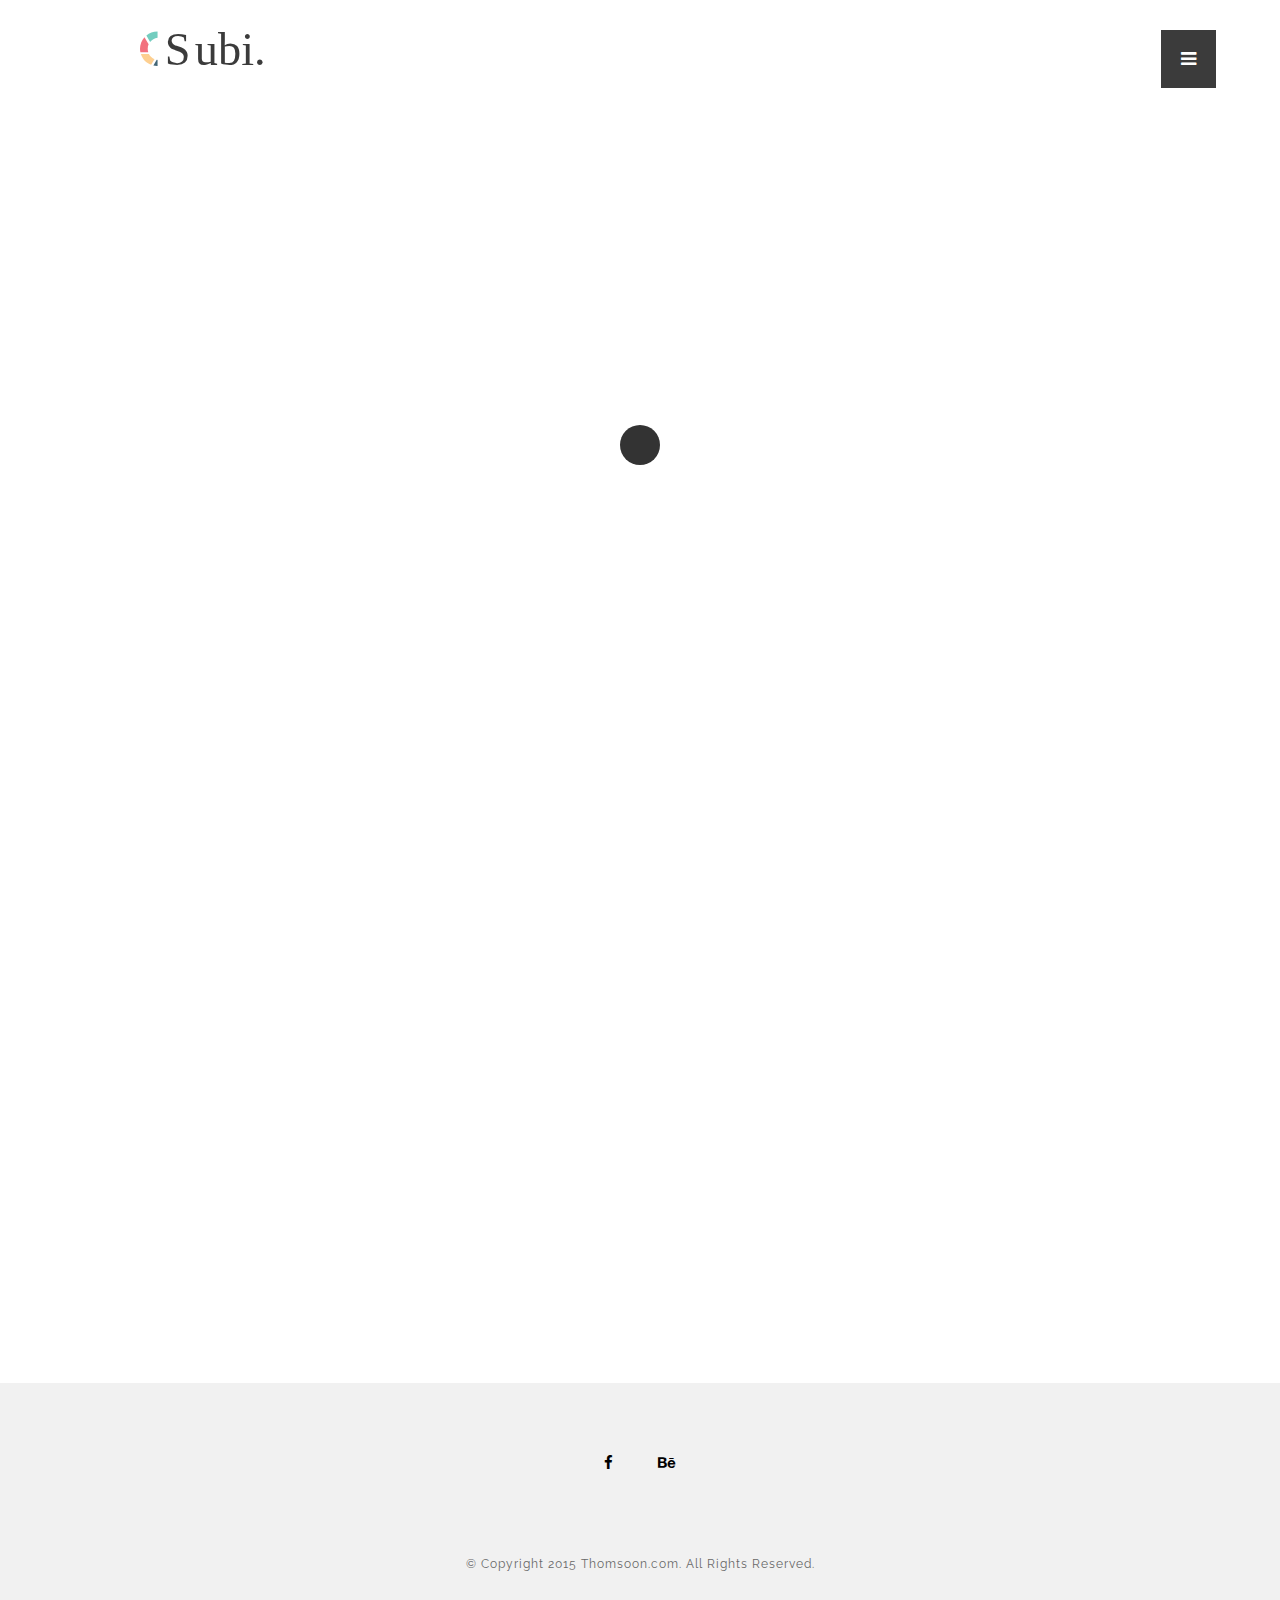
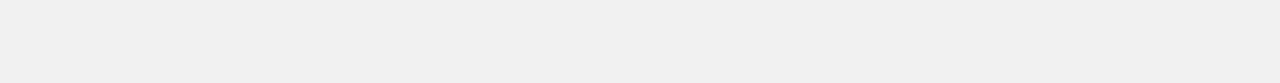
<file: about-us.html>
<!doctype html>

<html lang="en">
<head>

  <meta charset="utf-8">
  <title>About us - THOMSOON - Portfolio with grid and modern simplicity style - download now!</title>
  <meta name="description" content="About us is minimalist and simplicty information in two column and masonry portfolio logo our photography. Check and download free.">
  <meta name="keywords" content="thomsoon, simplicity, theme, html5, about us">
  <meta name="viewport" content="width=device-width, initial-scale=1.0"/>
  <meta name="author" content="thomsoon.com">
  <link rel="icon" type="image/png" href="img/icon.png" />

<!--Style-->

  <link rel="stylesheet" href="css/reset.css">
  <link rel="stylesheet" href="css/style.css">
  <link rel="stylesheet" href="css/style-responsive.css">
  <link rel="stylesheet" href="http://maxcdn.bootstrapcdn.com/font-awesome/4.3.0/css/font-awesome.min.css">

  <!--[if lt IE 9]>
  <script src="http://html5shiv.googlecode.com/svn/trunk/html5.js"></script>
  <![endif]-->

</head>

<body>

<!--Preloader-->

<div class="preloader" id="preloader">
    <div class="item">
      <div class="spinner">
      </div>
    </div>
</div>

<div class="opacity-nav">
    <div class="menu-index" id="buttons" style="z-index:999999">
    <i class="fa  fa-close"></i>
    </div>

    <ul class="menu-fullscreen">
      <li><a href="index.html">Home</a></li>
      <li><a href="projects.html">Projects</a></li>
      <li><a href="about-us.html">About us</a></li>
      <li><a href="contact.html">Contact</a></li>
    </ul>
</div>


    <!--Header-->
  <header id="fullscreen">

      <div class="logo" id="full"><a href="index.html"><img src="img/logo/logo.svg"></a></div>

        <div class="menu-index" id="button">
        <i class="fa fa-bars"></i>
        </div>

  </header>

  <div class="clear"></div>

  <!--Content-->

  <div class="content" id="ajax-content">


        <div class="text-intro">

          <h1>About us</h1>

          <div class="one-column">
            <p>Front-End Developer | UI/Web Designer | Video Producer</p>

          </div>


          <div class="two-column">

            <p>Hello, my name is Tomasz Mazurczak. I'm freelancer. I invite you to look at my work and thanks for liking the project.<br/><br/>

            Full corporate identity visual with various versions of the logo. The creative combination of letters of the company name: Bespoke Creative LTD. (B+C+L) gave the following effects work. We used soft nude shades colors which added prestige. Website done in HTML5 + CSS3 responsive version.
            <br/><br/>
            I encourage you to watch the presentation.

            </p>

          </div>


        </div>

        <div class="clear"></div>

        <div class="text-intro" id="site-type">

          <h1>Logo design</h1>
          <p>All project is clean and simplicity modern style.</p>

        </div>


  <!--Portfolio grid-->

  <ul class="portfolio-grid">


    <li class="grid-item" data-jkit="[show:delay=3000;speed=500;animation=fade]">
      <img src="img/logo/1.jpg">
        <a class="ajax-link" href="single.html">
          <div class="grid-hover">
            <h1>Single</h1>
            <p>Branding</p>
          </div>
        </a>
    </li>

    <li class="grid-item" data-jkit="[show:delay=3000;speed=500;animation=fade]">
      <img src="img/logo/2.jpg">
        <a class="ajax-link" href="single.html">
          <div class="grid-hover">
            <h1>Single</h1>
            <p>Branding</p>
          </div>
        </a>
    </li>

    <li class="grid-item" data-jkit="[show:delay=3000;speed=500;animation=fade]">
      <img src="img/logo/3.jpg">
        <a class="ajax-link" href="single.html">
          <div class="grid-hover">
            <h1>Single</h1>
            <p>Branding</p>
          </div>
        </a>
    </li>

    <li class="grid-item" data-jkit="[show:delay=3000;speed=500;animation=fade]">
      <img src="img/logo/4.jpg">
        <a class="ajax-link" href="single.html">
          <div class="grid-hover">
            <h1>Single</h1>
            <p>Branding</p>
          </div>
        </a>
    </li>

    <li class="grid-item" data-jkit="[show:delay=3000;speed=500;animation=fade]">
      <img src="img/logo/5.jpg">
        <a class="ajax-link" href="single.html">
          <div class="grid-hover">
            <h1>Single</h1>
            <p>Branding</p>
          </div>
        </a>
    </li>

    <li class="grid-item" data-jkit="[show:delay=3000;speed=500;animation=fade]">
      <img src="img/logo/6.jpg">
        <a class="ajax-link" href="single.html">
          <div class="grid-hover">
            <h1>Single</h1>
            <p>Branding</p>
          </div>
        </a>
    </li>

  </ul>

  </div>



  <!--Home Sidebar-->

<div id="ajax-sidebar"></div>


  <!--Footer-->

  <footer id="ajax-footer">

    <div class="footer-margin">
      <div class="social-footer">
        <a href="https://www.facebook.com/thomsooncom"><i class="fa fa-facebook"></i></a>
        <a href="https://www.behance.net/TomaszMazurczak"><i class="fa fa-behance"></i></a>

      </div>
      <div class="copyright">© Copyright 2015 Thomsoon.com. All Rights Reserved.</div>

    </div>


  </footer>


<!--Scripts-->

  <script src="js/jquery.min.js"></script>
	<script src="js/jquery.easing.min.js"></script>
	<script src="js/modernizr.custom.42534.js" type="text/javascript"></script>
  <script src="js/jquery.waitforimages.js" type="text/javascript"></script>
  <script src="js/typed.js" type="text/javascript"></script>
  <script src="js/masonry.pkgd.min.js" type="text/javascript"></script>
  <script src="js/imagesloaded.pkgd.min.js" type="text/javascript"></script>
  <script src="js/jquery.jkit.1.2.16.min.js"></script>

  <script src="js/script.js" type="text/javascript"></script>

	<script>
    $('#button, #buttons').on('click', function() {
      $( ".opacity-nav" ).fadeToggle( "slow", "linear" );
    // Animation complete.
    });
  </script>


</body>
</html>
</file>
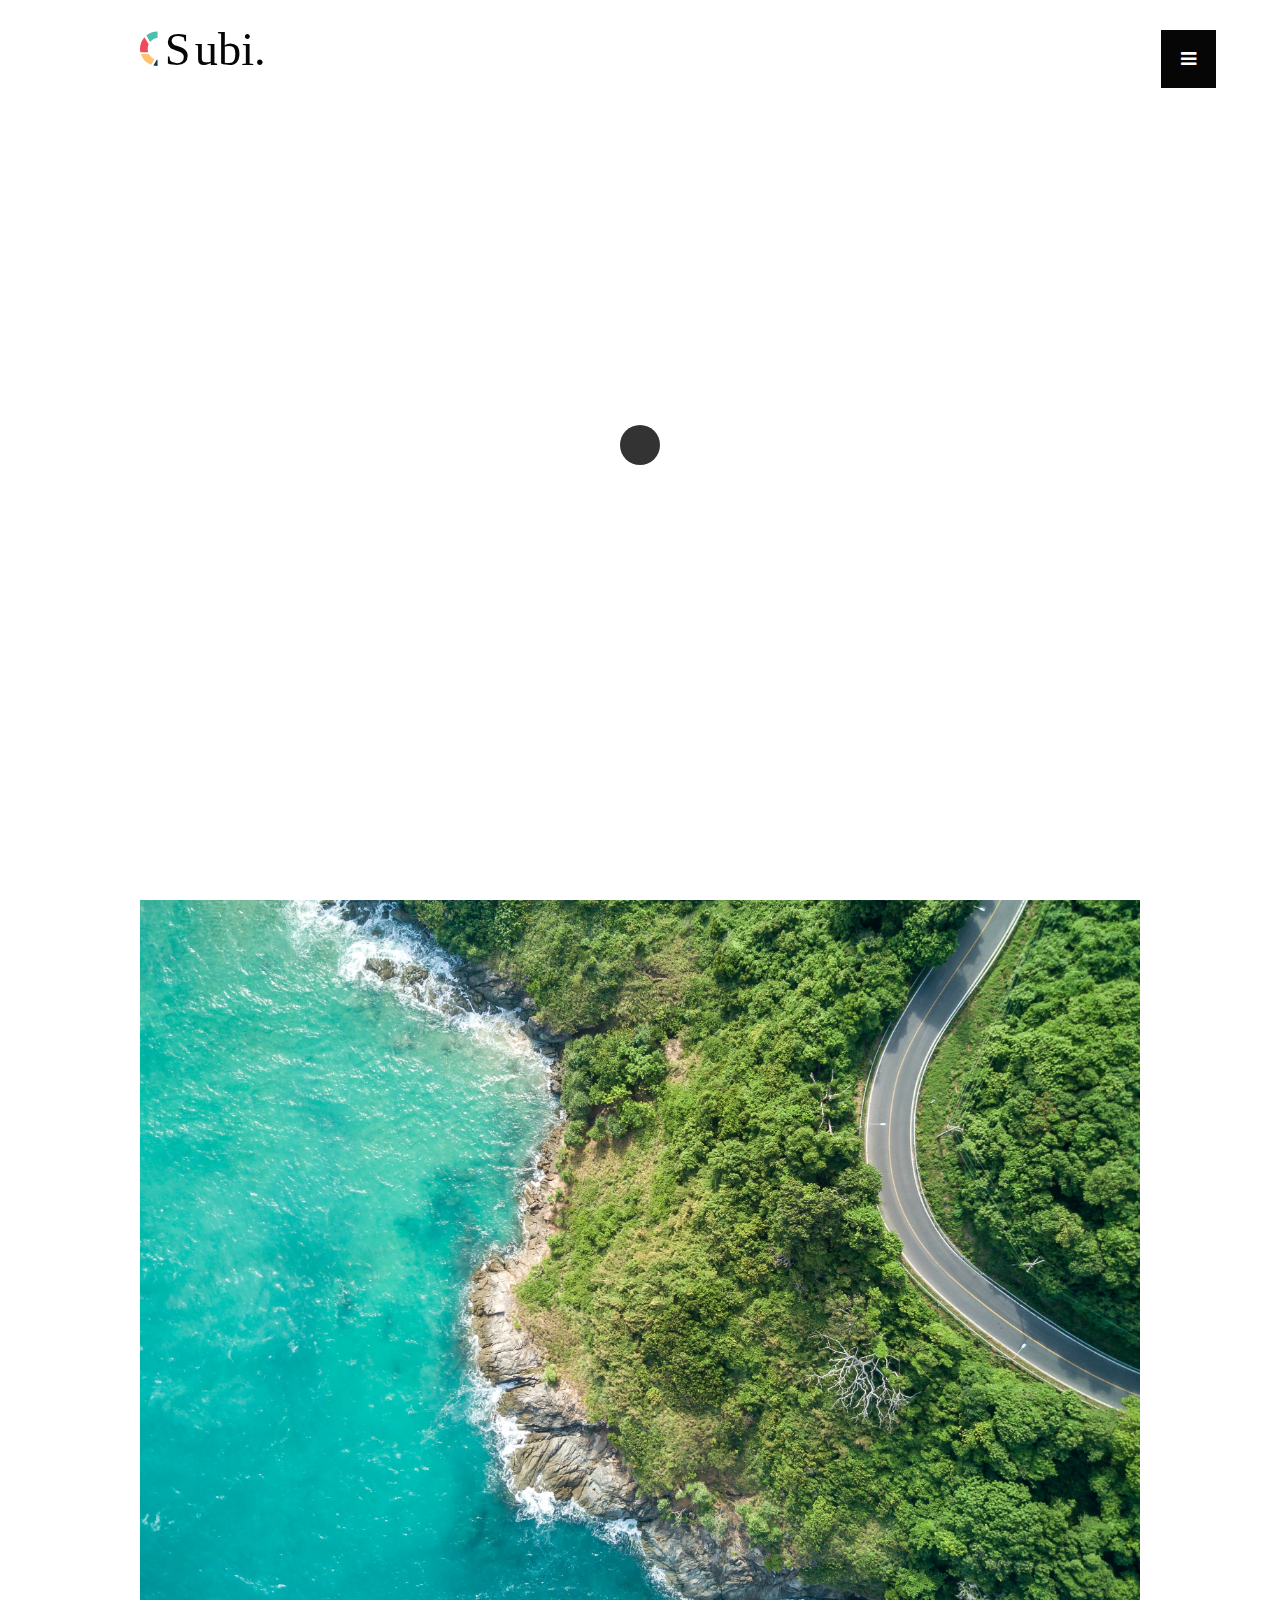
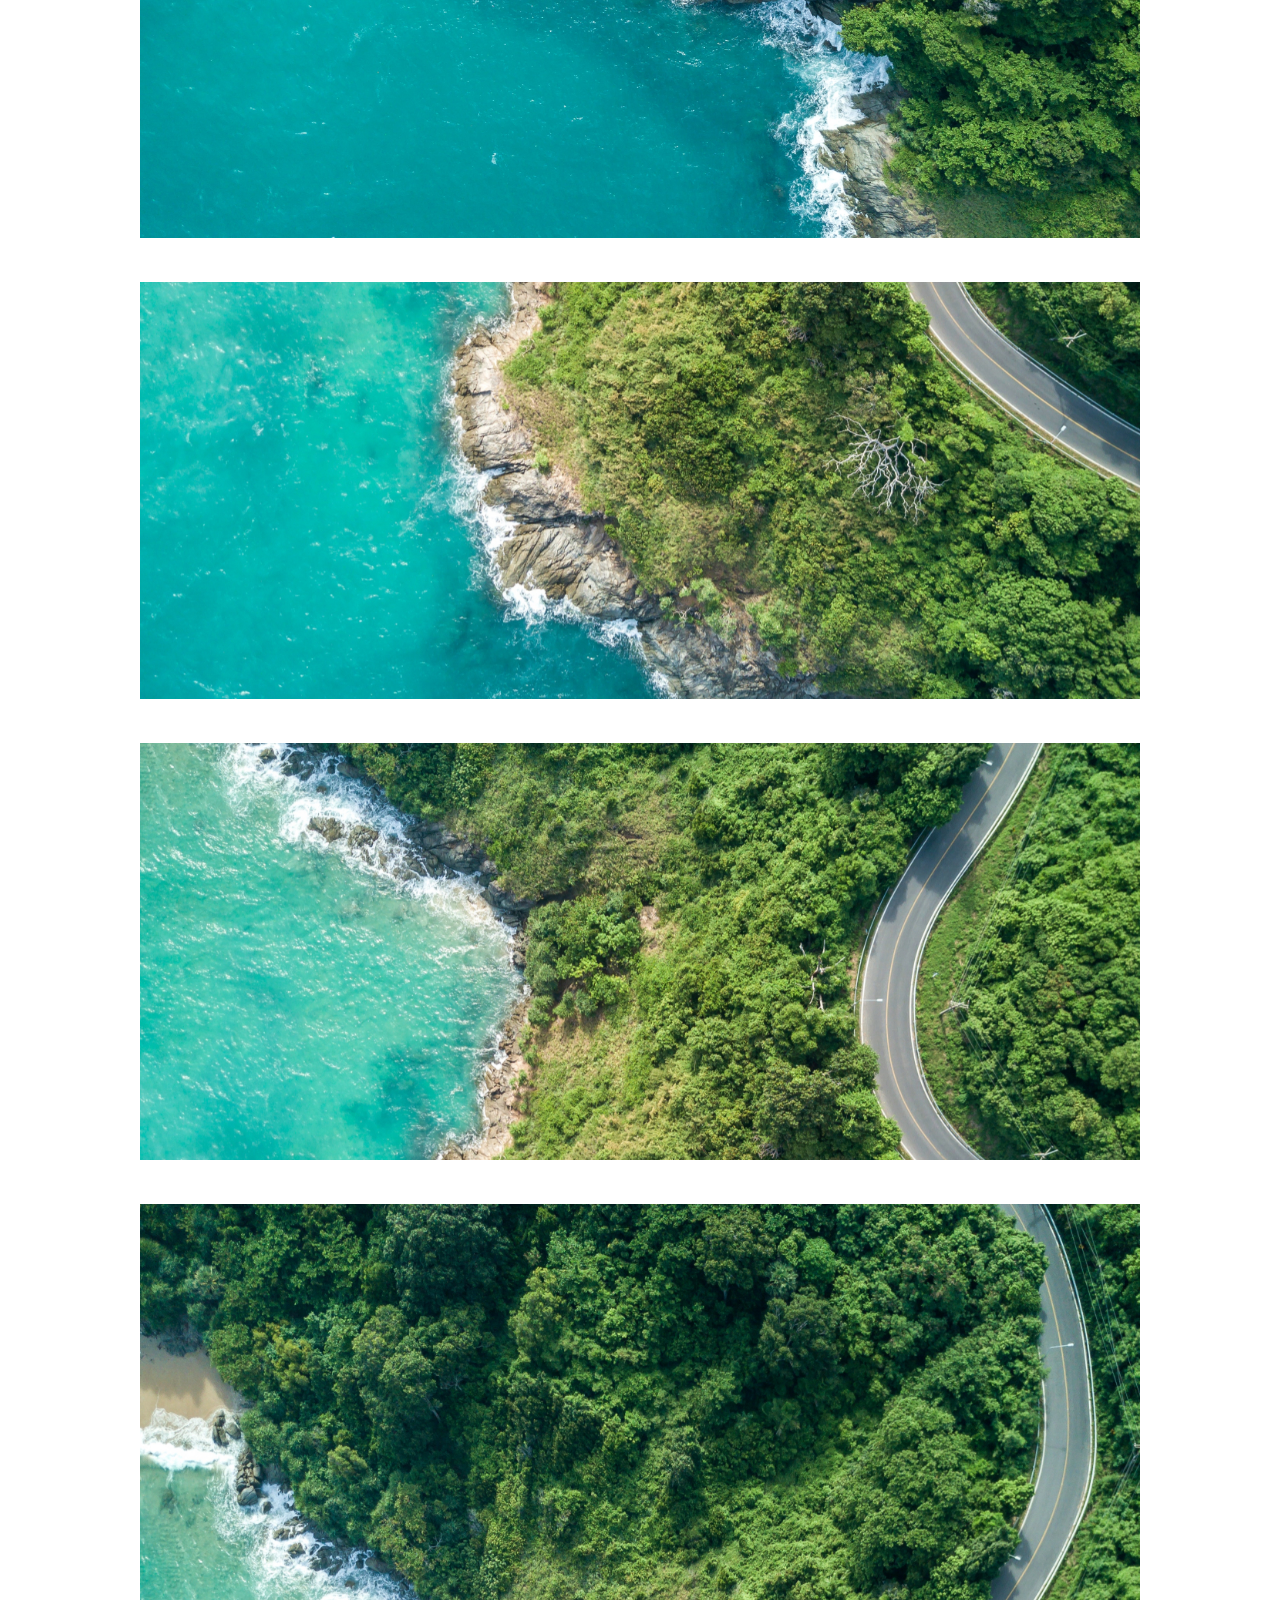
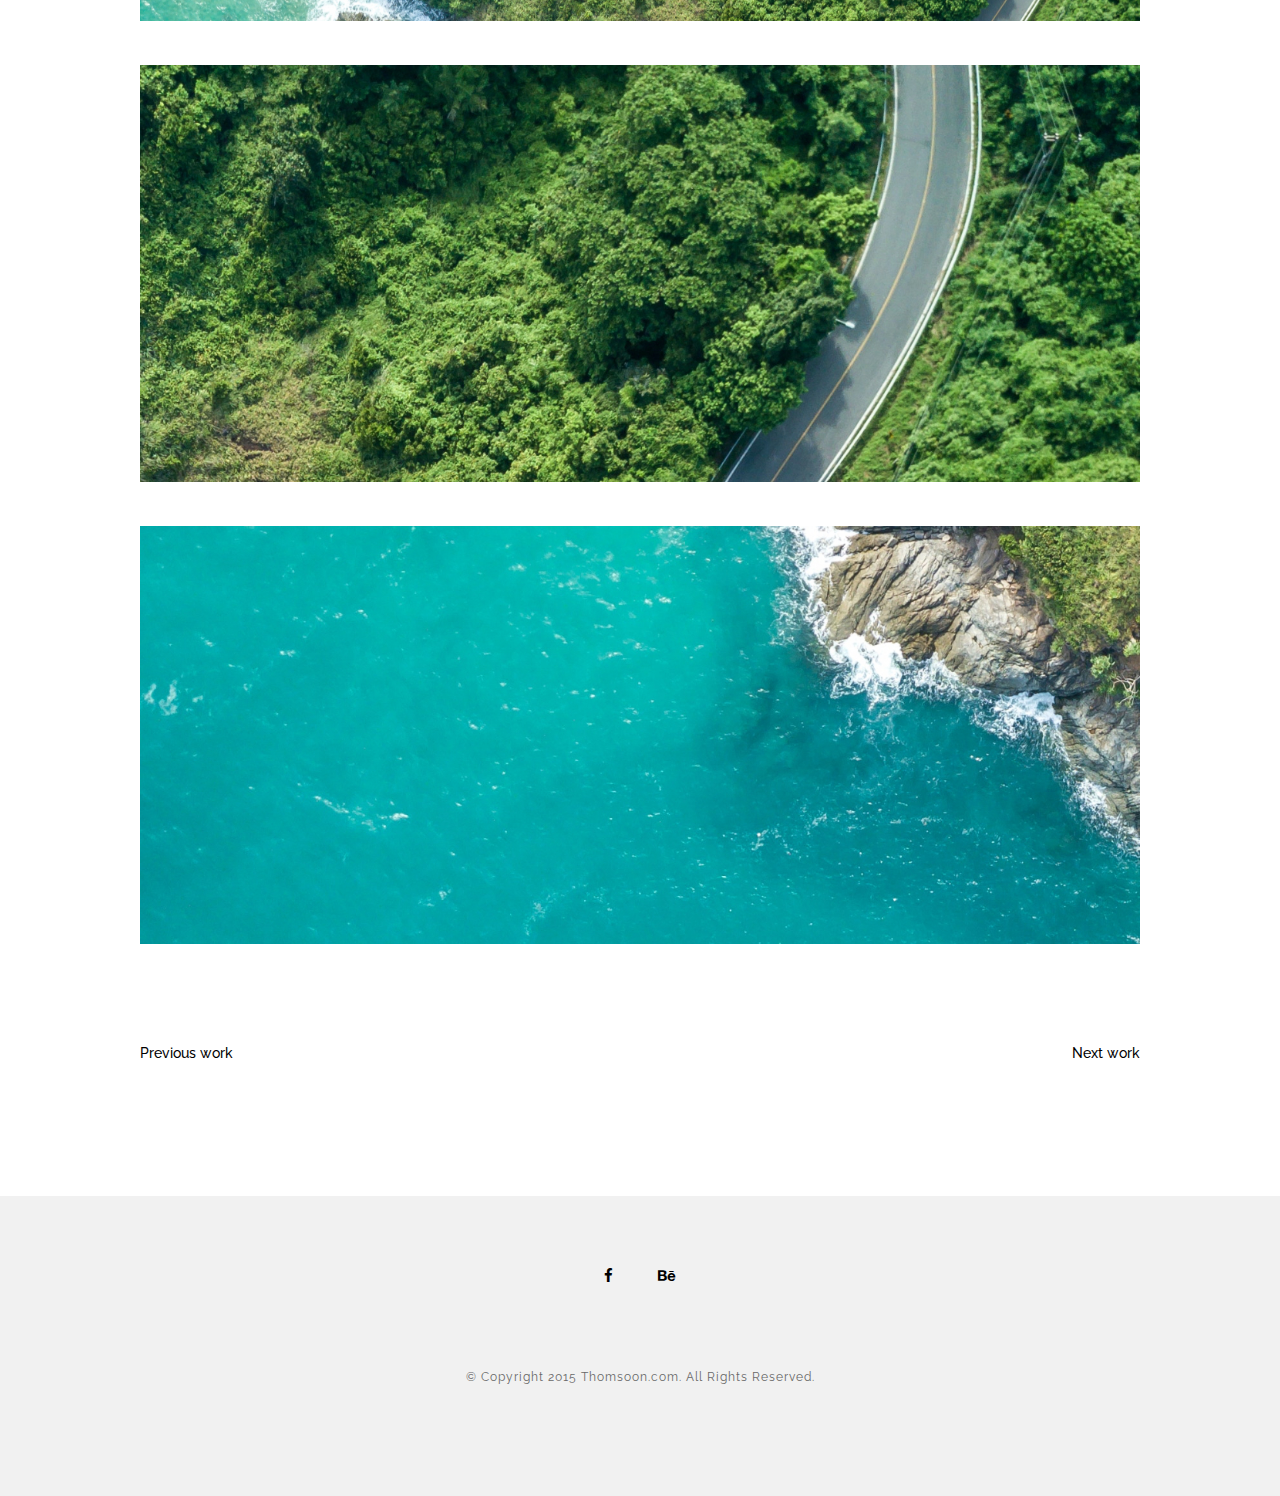
<file: single.html>
<!doctype html>

<html lang="en">
<head>

  <meta charset="utf-8">
  <title>Single - THOMSOON - Portfolio with grid and modern simplicity style - download now!</title>
  <meta name="description" content="THOMSOON - Single page with minimalist two column description and one photo. Download free now with file Photoshop! ">
  <meta name="keywords" content="thomsoon, simplicity, theme, html5, single page, boxed portfolio">
  <meta name="viewport" content="width=device-width, initial-scale=1.0"/>
  <meta name="author" content="thomsoon.com">
  <link rel="icon" type="image/png" href="img/icon.png" />

<!--Style-->

  <link rel="stylesheet" href="css/reset.css">
  <link rel="stylesheet" href="css/style.css">
  <link rel="stylesheet" href="css/style-responsive.css">

  <link rel="stylesheet" href="http://maxcdn.bootstrapcdn.com/font-awesome/4.3.0/css/font-awesome.min.css">

  <!--[if lt IE 9]>
  <script src="http://html5shiv.googlecode.com/svn/trunk/html5.js"></script>
  <![endif]-->

</head>

<body>

<!--Preloader-->

<div class="preloader" id="preloader">
    <div class="item">
      <div class="spinner">
      </div>
    </div>
</div>

<div class="opacity-nav">
    <div class="menu-index" id="buttons" style="z-index:999999">
    <i class="fa  fa-close"></i>
    </div>

    <ul class="menu-fullscreen">
      <li><a href="index.html">Home</a></li>
      <li><a href="projects.html">Projects</a></li>
      <li><a href="about-us.html">About us</a></li>
      <li><a href="contact.html">Contact</a></li>
    </ul>
</div>


    <!--Header-->
  <header id="fullscreen">

      <div class="logo" id="full"><a href="index.html"><img src="img/logo/logo.svg"></a></div>

        <div class="menu-index" id="button">
        <i class="fa fa-bars"></i>
        </div>

  </header>

  <div class="clear"></div>

  <!--Content-->

  <div class="content" id="ajax-content">


        <div class="text-intro">

          <h1>PIXEL DESIGN</h1>


	          <div class="one-column">
	            <p>Branding, Website</p>
	          </div>


		          <div class="two-column">
		            <p>Pixel Design is startup company. PD specializes in creating logos and branding. They have own stationery printed for clients.The logo has been created in combination of two letters P + D. It was created about 10 logos. Finally, we chose one of them by the end of the refinement. For the logo was created brandbook and complete visual identity.<br/><br/>Additionally I create simple landing page intro website. On the website is videos & images slider. Moreover is content of the services and contact. The plan is to create an online store. More on website soon...</p>
		          </div>

                <div class="clear"></div>

				        <br/><br/><br/><br/><br/><br/><br/><br/><br/><br/>

				        <img src="img/single/1.jpg" width="100%"><br/><br/><br/><br/>
				        <img src="img/single/2.jpg" width="100%"><br/><br/><br/><br/>
				        <img src="img/single/3.jpg" width="100%"><br/><br/><br/><br/>
				        <img src="img/single/4.jpg" width="100%"><br/><br/><br/><br/>
				        <img src="img/single/5.jpg" width="100%"><br/><br/><br/><br/>
				        <img src="img/single/6.jpg" width="100%">


					        <div class="prev-next">

					          <div class="prev-button"><a class="ajax-link" href="single-fullscreen.html">Previous work</a></div>
					          <div class="next-button"><a class="ajax-link" href="projects.html">Next work</a></div>

					        </div>
            </div>

    </div>



  <!--Home Sidebar-->

<div id="ajax-sidebar"></div>


  <!--Footer-->

  <footer>

    <div class="footer-margin">
      <div class="social-footer">
        <a href="https://www.facebook.com/thomsooncom"><i class="fa fa-facebook"></i></a>
        <a href="https://www.behance.net/TomaszMazurczak"><i class="fa fa-behance"></i></a>

      </div>
      <div class="copyright">© Copyright 2015 Thomsoon.com. All Rights Reserved.</div>



    </div>


  </footer>



<!--Scripts-->

  <script src="js/jquery.min.js"></script>
	<script src="js/jquery.easing.min.js"></script>
	<script src="js/modernizr.custom.42534.js" type="text/javascript"></script>
  <script src="js/jquery.waitforimages.js" type="text/javascript"></script>
  <script src="js/typed.js" type="text/javascript"></script>
  <script src="js/masonry.pkgd.min.js" type="text/javascript"></script>
  <script src="js/imagesloaded.pkgd.min.js" type="text/javascript"></script>
  <script src="js/jquery.jkit.1.2.16.min.js"></script>

  <script src="js/script.js" type="text/javascript"></script>

	<script>
    $('#button, #buttons').on('click', function() {
      $( ".opacity-nav" ).fadeToggle( "slow", "linear" );
    // Animation complete.
    });
  </script>


</body>
</html>
</file>
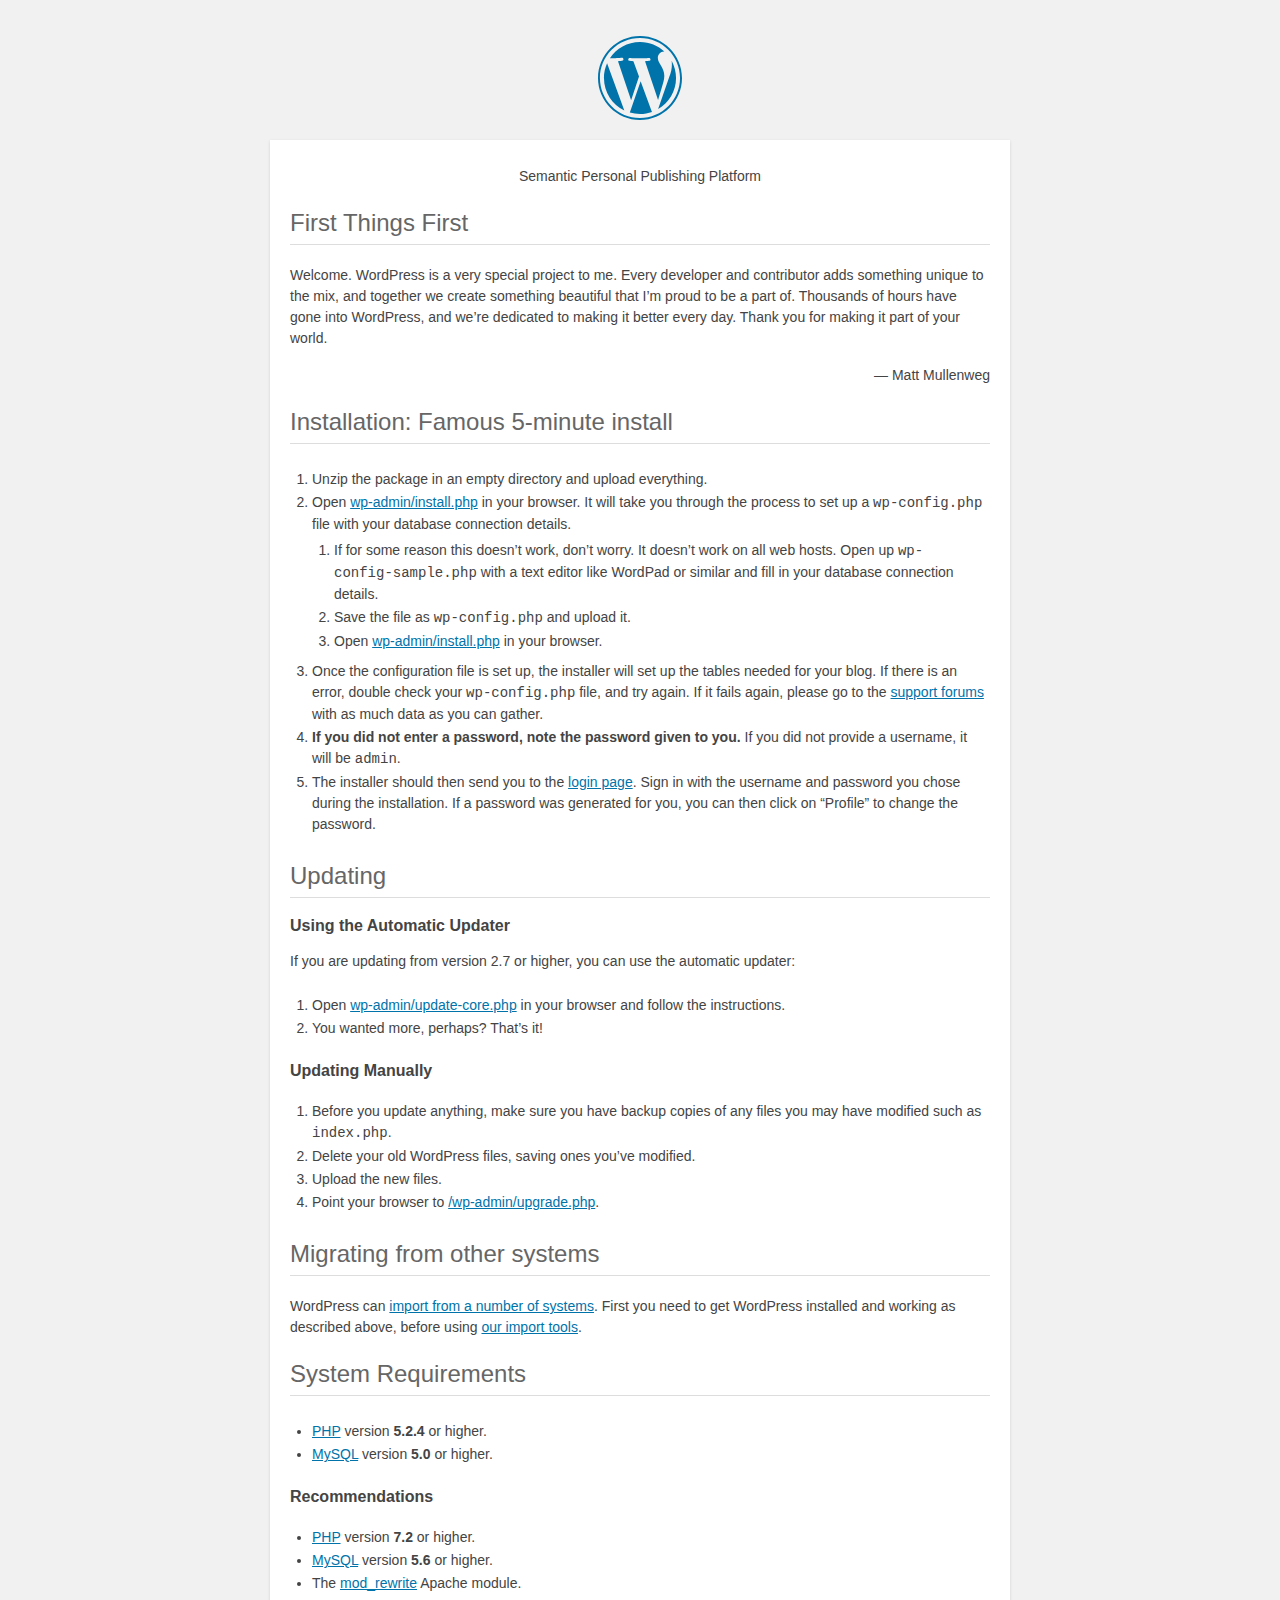
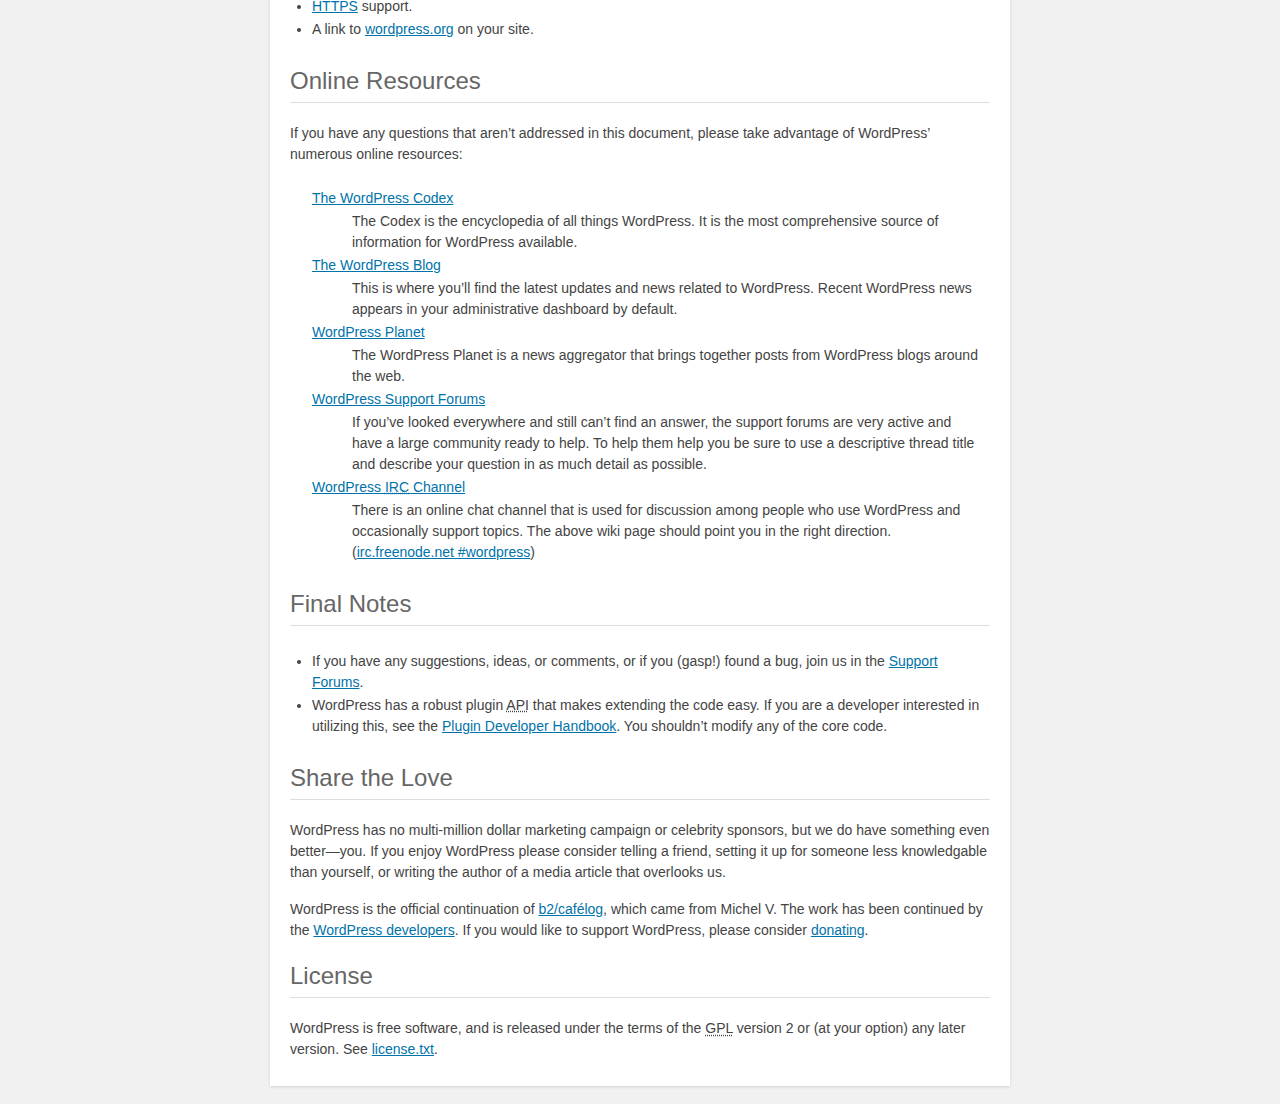
<file: Subi/readme.html>
<!DOCTYPE html>
<html>
<head>
	<meta name="viewport" content="width=device-width" />
	<meta http-equiv="Content-Type" content="text/html; charset=utf-8" />
	<title>WordPress &#8250; ReadMe</title>
	<link rel="stylesheet" href="wp-admin/css/install.css?ver=20100228" type="text/css" />
</head>
<body>
<h1 id="logo">
	<a href="https://wordpress.org/"><img alt="WordPress" src="wp-admin/images/wordpress-logo.png" /></a>
</h1>
<p style="text-align: center">Semantic Personal Publishing Platform</p>

<h2>First Things First</h2>
<p>Welcome. WordPress is a very special project to me. Every developer and contributor adds something unique to the mix, and together we create something beautiful that I&#8217;m proud to be a part of. Thousands of hours have gone into WordPress, and we&#8217;re dedicated to making it better every day. Thank you for making it part of your world.</p>
<p style="text-align: right">&#8212; Matt Mullenweg</p>

<h2>Installation: Famous 5-minute install</h2>
<ol>
	<li>Unzip the package in an empty directory and upload everything.</li>
	<li>Open <span class="file"><a href="wp-admin/install.php">wp-admin/install.php</a></span> in your browser. It will take you through the process to set up a <code>wp-config.php</code> file with your database connection details.
		<ol>
			<li>If for some reason this doesn&#8217;t work, don&#8217;t worry. It doesn&#8217;t work on all web hosts. Open up <code>wp-config-sample.php</code> with a text editor like WordPad or similar and fill in your database connection details.</li>
			<li>Save the file as <code>wp-config.php</code> and upload it.</li>
			<li>Open <span class="file"><a href="wp-admin/install.php">wp-admin/install.php</a></span> in your browser.</li>
		</ol>
	</li>
	<li>Once the configuration file is set up, the installer will set up the tables needed for your blog. If there is an error, double check your <code>wp-config.php</code> file, and try again. If it fails again, please go to the <a href="https://wordpress.org/support/" title="WordPress support">support forums</a> with as much data as you can gather.</li>
	<li><strong>If you did not enter a password, note the password given to you.</strong> If you did not provide a username, it will be <code>admin</code>.</li>
	<li>The installer should then send you to the <a href="wp-login.php">login page</a>. Sign in with the username and password you chose during the installation. If a password was generated for you, you can then click on &#8220;Profile&#8221; to change the password.</li>
</ol>

<h2>Updating</h2>
<h3>Using the Automatic Updater</h3>
<p>If you are updating from version 2.7 or higher, you can use the automatic updater:</p>
<ol>
	<li>Open <span class="file"><a href="wp-admin/update-core.php">wp-admin/update-core.php</a></span> in your browser and follow the instructions.</li>
	<li>You wanted more, perhaps? That&#8217;s it!</li>
</ol>

<h3>Updating Manually</h3>
<ol>
	<li>Before you update anything, make sure you have backup copies of any files you may have modified such as <code>index.php</code>.</li>
	<li>Delete your old WordPress files, saving ones you&#8217;ve modified.</li>
	<li>Upload the new files.</li>
	<li>Point your browser to <span class="file"><a href="wp-admin/upgrade.php">/wp-admin/upgrade.php</a>.</span></li>
</ol>

<h2>Migrating from other systems</h2>
<p>WordPress can <a href="https://codex.wordpress.org/Importing_Content">import from a number of systems</a>. First you need to get WordPress installed and working as described above, before using <a href="wp-admin/import.php" title="Import to WordPress">our import tools</a>.</p>

<h2>System Requirements</h2>
<ul>
	<li><a href="https://secure.php.net/">PHP</a> version <strong>5.2.4</strong> or higher.</li>
	<li><a href="https://www.mysql.com/">MySQL</a> version <strong>5.0</strong> or higher.</li>
</ul>

<h3>Recommendations</h3>
<ul>
	<li><a href="https://secure.php.net/">PHP</a> version <strong>7.2</strong> or higher.</li>
	<li><a href="https://www.mysql.com/">MySQL</a> version <strong>5.6</strong> or higher.</li>
	<li>The <a href="https://httpd.apache.org/docs/2.2/mod/mod_rewrite.html">mod_rewrite</a> Apache module.</li>
	<li><a href="https://wordpress.org/news/2016/12/moving-toward-ssl/">HTTPS</a> support.</li>
	<li>A link to <a href="https://wordpress.org/">wordpress.org</a> on your site.</li>
</ul>

<h2>Online Resources</h2>
<p>If you have any questions that aren&#8217;t addressed in this document, please take advantage of WordPress&#8217; numerous online resources:</p>
<dl>
	<dt><a href="https://codex.wordpress.org/">The WordPress Codex</a></dt>
		<dd>The Codex is the encyclopedia of all things WordPress. It is the most comprehensive source of information for WordPress available.</dd>
	<dt><a href="https://wordpress.org/news/">The WordPress Blog</a></dt>
		<dd>This is where you&#8217;ll find the latest updates and news related to WordPress. Recent WordPress news appears in your administrative dashboard by default.</dd>
	<dt><a href="https://planet.wordpress.org/">WordPress Planet</a></dt>
		<dd>The WordPress Planet is a news aggregator that brings together posts from WordPress blogs around the web.</dd>
	<dt><a href="https://wordpress.org/support/">WordPress Support Forums</a></dt>
		<dd>If you&#8217;ve looked everywhere and still can&#8217;t find an answer, the support forums are very active and have a large community ready to help. To help them help you be sure to use a descriptive thread title and describe your question in as much detail as possible.</dd>
	<dt><a href="https://codex.wordpress.org/IRC">WordPress <abbr title="Internet Relay Chat">IRC</abbr> Channel</a></dt>
		<dd>There is an online chat channel that is used for discussion among people who use WordPress and occasionally support topics. The above wiki page should point you in the right direction. (<a href="irc://irc.freenode.net/wordpress">irc.freenode.net #wordpress</a>)</dd>
</dl>

<h2>Final Notes</h2>
<ul>
	<li>If you have any suggestions, ideas, or comments, or if you (gasp!) found a bug, join us in the <a href="https://wordpress.org/support/">Support Forums</a>.</li>
	<li>WordPress has a robust plugin <abbr title="application programming interface">API</abbr> that makes extending the code easy. If you are a developer interested in utilizing this, see the <a href="https://developer.wordpress.org/plugins/">Plugin Developer Handbook</a>. You shouldn&#8217;t modify any of the core code.</li>
</ul>

<h2>Share the Love</h2>
<p>WordPress has no multi-million dollar marketing campaign or celebrity sponsors, but we do have something even better&#8212;you. If you enjoy WordPress please consider telling a friend, setting it up for someone less knowledgable than yourself, or writing the author of a media article that overlooks us.</p>

<p>WordPress is the official continuation of <a href="http://cafelog.com/">b2/caf&#233;log</a>, which came from Michel V. The work has been continued by the <a href="https://wordpress.org/about/">WordPress developers</a>. If you would like to support WordPress, please consider <a href="https://wordpress.org/donate/" title="Donate to WordPress">donating</a>.</p>

<h2>License</h2>
<p>WordPress is free software, and is released under the terms of the <abbr title="GNU General Public License">GPL</abbr> version 2 or (at your option) any later version. See <a href="license.txt">license.txt</a>.</p>

</body>
</html>
</file>
<file: css/style.css>
@import url(http://fonts.googleapis.com/css?family=Raleway:400,300,500,600,700,800,900,100,200);

body{
  font-family: 'Raleway', sans-serif;
  font-size:14px;
  font-weight: 400;
  overflow-y:scroll;
  -webkit-font-smoothing: antialiased;
}

::selection {
		background: #000;
		color: #fff;
		text-shadow: none;
	}
	
	::-moz-selection {
		background: #000;
		color: #fff;
		text-shadow: none;
	}

p{
  font-family: 'Raleway', sans-serif;
  font-size:14px;
  font-weight: 400;
}

a{
  text-decoration:none;
  -webkit-transition: all 0.2s ease-in;
	-moz-transition: all 0.2s ease-in;
	-ms-transition: all 0.2s ease-in;
	-o-transition: all 0.2s ease-in;
	transition: all 0.2s ease-in; 
}

a:focus {
  outline:none;
}

strong{
  font-weight:700;

}

/*
**************************
PRELOADER
**************************
*/

.preloader{
  position:fixed;
  top:0;
  width:100%;
  height:100%;
  background:white;
  z-index:999;
}
 
.preloader .item{
  position:absolute;
  width:50px;
  height:50px;
  left:50%;
  top:50%;
  margin-left:-25px;
  margin-top:-25px;
} 

.spinner {
  width: 40px;
  height: 40px;
  margin: 0px auto;
  background-color: #333;
  border-radius: 100%;  
  -webkit-animation: scaleout 1.0s infinite ease-in-out;
  animation: scaleout 1.0s infinite ease-in-out;
}

@-webkit-keyframes scaleout {
  0% { -webkit-transform: scale(0.0) }
  100% {
    -webkit-transform: scale(1.0);
    opacity: 0;
  }
}

@keyframes scaleout {
  0% { 
    transform: scale(0.0);
    -webkit-transform: scale(0.0);
  } 100% {
    transform: scale(1.0);
    -webkit-transform: scale(1.0);
    opacity: 0;
  }
}





/*
**************************
NAVIGATION OPACITY
**************************
*/



.opacity-nav{
  position:fixed;
  display:none;
  width:100%;
  height:100%;
  top:0;
  z-index:9999;
  background:rgba(0,0,0,0.95);
}

ul.menu-fullscreen{
  width: 100%;
  top: 20%;
  position: absolute;
  height: 280px;
  margin-top: -140px;
  padding-left: 5%;
}

ul.menu-fullscreen li{
  font-size:35px;
  text-align:left;
  line-height:70px;
  font-weight:500;
}

ul.menu-fullscreen li > a{
  color:#999999;
  border:0;
}

ul.menu-fullscreen li > a:hover{
  color:#ffffff;
}


#full{
  width:1140px;
  position: relative;
  top:0;
  margin:0 auto;
  z-index: 9997;
}


#fullscreen{
  display:none;
  position:absolute;
  top:0;
  width:100%;
  margin:0 auto;
  height:80px;
  z-index: 9998;
}

/*
**************************
HEADER
**************************
*/

header.boxed{
  position:fixed;
  width:100%;
  margin:0 auto;
  height:80px;
  z-index:9999;
  display:none;
  background:none;
  top:0;
    -webkit-transition: background 0.2s ease-in;
	-moz-transition: background 0.2s ease-in;
	-ms-transition: background 0.2s ease-in;
	-o-transition: background 0.2s ease-in;
	transition: background 0.2s ease-in; 
}

header.boxed .header-margin{
  width:1140px;
  margin:0 auto;
}

header.boxed .header-margin-mini{
  width:90%;
  margin:0 auto;
}


ul.social-icon{
  float:right;
}

ul.social-icon a{
  float:right;
  font-size:15px;
  border-bottom:0;
  color:black;
  padding-right:0px !important;
}

ul.social-icon a:hover{
  color:#c3c3c3;
}

.menu-index{
  position: fixed;
  right: 5%;
  top: 30px;
  z-index: 99999;
  padding:20px;
  background:black;
  cursor:pointer;
}


.menu-index i{
  float:right;
  font-size:18px;
  color:white;
  padding-right:0px !important;
}

.menu-index i:hover{
  color:#c3c3c3;
}


ul.menu-icon{
  float:right;
}

ul.menu-icon a{
  float:right;
  font-size:19px;
  color:white;
  padding-right:0px !important;
}

ul.menu-icon i{
  padding:20px;
  background:black;
}

ul.menu-icon a:hover{
  color:#c3c3c3;
}

header a{
  color:#000000;
}

ul.header-nav{
  width:60%;
  float:left;
}

header .logo > a{
  font-size:23px;
  font-weight:800;
  float:left;
  line-height:80px;
  padding-right:40px;

}
header .logo > a img{
  height: 50px;
  display: block;
  margin-top: 25px;
}

header .logo > a:hover{
  color:#c3c3c3;
}

header li{
  text-transform:uppercase;
  list-style-type: none; margin: 0 auto; float: left;
}

header li > a{
  font-size:13px;
  color:#c3c3c3;
  padding-right:25px;
  padding-left:25px;
  font-weight:800;
  line-height:80px;
  display:inline-block;  
  border-bottom:0;
}

header li > a:hover{
  color:#000000;
}

header li > a #active{
  color:#000000;
}

header li ul{
  overflow: hidden; display: none; background: #f9f9f9; z-index:20;
}

header li ul li a{
  line-height:50px;
  padding-left:30px; 
  width:260px;
}

header li:hover ul{
  position: absolute; padding: 0; display: block; width: 260px;
}



/*
**************************
CONTENT
**************************
*/

.hero-image{
  position:relative; 
  width:100%; 
  top:0; 
  height:400px; 
  background: url('../img/full/full.jpg') center center;
  -webkit-background-size: cover;
  -moz-background-size: cover;
  -o-background-size: cover;
  background-size: cover;  
  
}

.one-column{
  width:40%;
  position:relative;
  float:left;
}

.two-column{
  width:60%;
  position:relative;
  float:left;
}

.one-column p{
  width:70% !important;
}

.two-column p{
  width:100% !important;
}

.clear{
  clear:both;
}

.content{
  position:relative;
  width:1140px;
  margin:50px auto;
}


.content .text-intro{
  width: 1140px;
  margin-top: 150px;
  margin: 150px auto 0;
}

.content .text-intro h1{
  font-size:43px;
  width:40%;
  text-transform:uppercase;
  color:#000000;
  font-weight:900;
  line-height:70px;
}

.content .text-intro p{
  font-size:13px;
  color:#8d8d8d;
  margin-top:30px;
  font-weight:400;
  line-height:22px;
  letter-spacing:1px;
  width:40%;
}

        .typed-cursor{
            opacity: 1;
            font-weight: 900;
            -webkit-animation: blink 0.7s infinite;
            -moz-animation: blink 0.7s infinite;
            -ms-animation: blink 0.7s infinite;
            -o-animation: blink 0.7s infinite;
            animation: blink 0.7s infinite;
        }
        @-keyframes blink{
            0% { opacity:1; }
            50% { opacity:0; }
            100% { opacity:1; }
        }
        @-webkit-keyframes blink{
            0% { opacity:1; }
            50% { opacity:0; }
            100% { opacity:1; }
        }
        @-moz-keyframes blink{
            0% { opacity:1; }
            50% { opacity:0; }
            100% { opacity:1; }
        }
        @-ms-keyframes blink{
            0% { opacity:1; }
            50% { opacity:0; }
            100% { opacity:1; }
        }
        @-o-keyframes blink{
            0% { opacity:1; }
            50% { opacity:0; }
            100% { opacity:1; }
        }

/*
**************************
HOME SIDEBAR
**************************
*/

.home-sidebar{
  top:0;
  position:absolute;
  width:33.3333%;
  right:0;
  height:100%;
  background:#f4f4f4;
  z-index:9;
  overflow:hidden;
  background-size:100%;
}

.parallax{
  position:absolute;
}

.parallax-option{
  position:absolute; width:100%; height:100%;
}

/*
**************************
PORTFOLIO GRID
**************************
*/

.prev-next{
  width:100%;
  max-width:1170px;
  margin:0 auto;
  padding-top:100px;
}

.prev-next a{
  color:black;
  font-weight:500;
  padding-bottom: 15px;
}

.prev-next a:hover{
  border-bottom:1px solid black;
}

.prev-button{
  width:50%;
  position:relative;
  float:left;
  text-align:left;
}

.next-button{
  width:50%;
  position:relative;
  float:left;
  text-align:right;
}


#ajax-content{width:100%;}

.portfolio-grid{
  width:1170px;
  position:relative;
  margin: 30px auto;
  overflow:hidden;
}

#portfolio-sidebar{
  width: 780px !important;
  padding-right: 390px;

}

li.grid-item{
  width:360px;
  position:relative;
  float:left;
  padding:15px;
}

.grid-hover{
  position: absolute;
  width:360px;
  height: 100%;
  top:0;
  background: white;
  z-index: 2;
  opacity: 0;
  -webkit-transition: all 0.2s ease-in;
	-moz-transition: all 0.2s ease-in;
	-ms-transition: all 0.2s ease-in;
	-o-transition: all 0.2s ease-in;
	transition: all 0.2s ease-in; 
}

.grid-hover:hover{
  opacity: 0.9;
}

.grid-hover h1{
  font-size:23px;
  bottom:80px;
  left:40px;
  position:absolute;
  text-transform:uppercase;
  color:#000000;
  letter-spacing:1px;
  font-weight:900;
  line-height:50px;
}

.grid-hover p{
  font-size:13px;
  bottom:40px;
  left:40px;
  position:absolute;
  color:#686868;
  letter-spacing:1px;
  font-weight:400;
  line-height:50px;
}

li.grid-item img{
  width:360px;
}

/*
**************************
FOOTER
**************************
*/

#footer-box{height:150px; margin-top:75px;}

footer{
  background: #f1f1f1;
  width:100%;
  margin-top:150px;
  height:300px;
  overflow:hidden;
  position:relative;
  z-index:10;
}

.footer-margin{
  width:1140px;
  margin: 30px auto;
  line-height: 100px;
}

#footer-left{text-align:left;}

.footer-margin .copyright{
  color: #686868;
  letter-spacing: 1px;
  font-size: 12px;
  width: 100%;
  text-align:center;
  float: left;
}

.footer-margin .social-footer{
  color: #686868;
  letter-spacing: 1px;
  font-size: 13px;
  width: 100%;
  text-align:center;
  float: left;
}

.footer-margin .social-footer a{
  font-size:15px;
  color:black;
  padding: 20px;
}

.footer-margin .social-footer a:hover{
  color:#c3c3c3;
}


/*
**************************
CONTACT
**************************
*/

.contact-one, .contact-two{
  width:30%;
  padding-right:3%;
  position:relative;
  float:left;
}

.contact-three{
  width:33%;
  position:relative;
  float:left;
}

.contact-one p, .contact-two p, .contact-three p{
  width:100% !important;
}

input{

  width:100%;
  height:40px;
  background:#f8f7f7;
  border:0;
  color:#000000;
  font-weight:500;
  line-height:40px;
  font-family: 'Raleway', sans-serif;
  margin-bottom:10px;
  font-size:13px;
  padding-left:15px;
  -webkit-box-sizing: border-box; /* Safari/Chrome, other WebKit */
  -moz-box-sizing: border-box;    /* Firefox, other Gecko */
  box-sizing: border-box;         /* Opera/IE 8+ */
}

input.button-submit{

  width:220px;
  height:40px;
  background:#f8f7f7;
  font-weight:500;
  border:0;
  font-family: 'Raleway', sans-serif;
  color:#000000;
  float:right;
  font-weight:900;
  line-height:40px;
  font-size:13px;
}

input:focus{
  background:#f4f4f4; 
}

textarea{

  width:100%;
  height:40px;
  border:0;
  line-height:40px;
  background:#f8f7f7;
  color:#000000;
  font-size:13px;
  font-family: 'Raleway', sans-serif;
  font-weight:500;
  margin-bottom:10px;
  padding:0 0 0 15px;
  -webkit-box-sizing: border-box; /* Safari/Chrome, other WebKit */
  -moz-box-sizing: border-box;    /* Firefox, other Gecko */
  box-sizing: border-box;         /* Opera/IE 8+ */
    -webkit-transition: all 0.2s ease-in;
	-moz-transition: all 0.2s ease-in;
	-ms-transition: all 0.2s ease-in;
	-o-transition: all 0.2s ease-in;
	transition: all 0.2s ease-in; 
}

textarea:focus{background:#f4f4f4; height:250px;}
.work-tab {
  margin-top: 20px;
}
.work-tab li{
  display: inline-block;
  width: auto;
  background-color: #f1f1f1;
}
.work-tab li a{
  display: block;
  width: 100%;
  color: #333;
  font-weight: bold;
  padding: 15px 30px;
  width: 150px;
  float: left;
  text-align: center;
}
.work-tab li a:hover{
  background-color: #333;
  color: #fff;
}
.work-tab li .active{
  background-color: #333;
  color: #fff;
}
</file>
<file: css/style-responsive.css>
@media all and (max-width: 1330px) and (min-width: 1180px) {

  header.boxed .header-margin{
    width:1000px;
  }

  .content .text-intro{
    width:1000px;
  }

  .footer-margin{
    width:1000px;
  }

  .content .text-intro h1, .content .text-intro p{
    width:60%;
  }

  #full{
    width:1000px;
  }

  .prev-next{
    max-width:1000px;
  }


  /*
  **************************
  Portfolio Grid
  **************************
  */

  #portfolio-sidebar{

    width: 710px !important;
    padding-right: 320px;
  }

  .portfolio-grid{

    width:1030px;

  }

  .grid-hover, li.grid-item, li.grid-item img{
    width:312px;
  }


}


@media all and (max-width: 1179px) and (min-width: 1024px) {


  header.boxed .header-margin{
    width:800px;
  }

  .content .text-intro{
    width:800px;
  }

  .footer-margin{
    width:800px;
  }

  .content .text-intro h1, .content .text-intro p{
    width:60%;
  }

  #full{
    width:800px;
  }

  .prev-next{
    max-width:800px;
  }


  /*
  **************************
  Portfolio Grid
  **************************
  */

  #portfolio-sidebar{

    width: 580px !important;
    padding-right: 250px;
  }

  .portfolio-grid{

    width:830px;

  }

  .grid-hover, li.grid-item, li.grid-item img{
    width:246px;
  }

}


@media all and (max-width: 1023px) and (min-width: 769px) {


  header.boxed .header-margin{
    width:600px;
  }

  .content .text-intro{
    width:600px;
  }

  .footer-margin{
    width:600px;
  }

  .content .text-intro h1, .content .text-intro p{
    width:100%;
  }

  #full{
    width:600px;
  }

  .prev-next{
    max-width:600px;
  }
  
  .home-sidebar{
    display:none;
  }
  
  ul.header-nav{
    width:50%;
  
  }
  
  header li > a{
    padding-right: 15px;
    padding-left: 15px;
  }
 


  /*
  **************************
  Portfolio Grid
  **************************
  */

  #portfolio-sidebar{

    width:630px !important;
    padding-right: 0;
  }

  .portfolio-grid{
    width:630px;
  }

  .grid-hover, li.grid-item, li.grid-item img{
    width:282px;
  }

}



@media all and (max-width: 768px) and (min-width: 481px) {


  header.boxed .header-margin{
    width:400px;
  }

  .content .text-intro{
    width:400px;
  }

  .footer-margin{
    width:400px;
  }

  .content .text-intro h1, .content .text-intro p{
    width:100% !important;
  }

  #full{
    width:400px;
    display:block !important;
  }

  .menu-index{
    display:block !important;
  }

  .prev-next{
    max-width:400px;
  }
  
  .home-sidebar{
    display:none;
  }
  
  ul.header-nav{
    width:50%;
  
  }
  
  header li > a{
    padding-right: 15px;
    padding-left: 15px;
  }
 
  .one-column, .two-column{
    width:100%;
  }
  
  .contact-one, .contact-two, .contact-three{
    width:100%;
  }
  
  textarea{
    height:250px;
  }

  input.button-submit{
    margin-bottom:100px;
  }
  
  .logo, .menu-index{
    display:block;
  }

  header.boxed{
    display:none !important;
  }  
  
  #footer-left{text-align:center;}

  /*
  **************************
  Portfolio Grid
  **************************
  */

  #portfolio-sidebar{

    width:430px !important;
    padding-right: 0;
  }

  .portfolio-grid{
    width:430px;
  }

  .grid-hover, li.grid-item, li.grid-item img{
    width:400px;
  }

}


@media all and (max-width: 480px) and (min-width: 320px) {


  header.boxed .header-margin{
    width:280px;
  }

  .content .text-intro{
    width:280px;
  }

  .footer-margin{
    width:280px;
  }
  
  .footer-margin .copyright{line-height:40px;}

  .content .text-intro h1, .content .text-intro p{
    width:100% !important;
  }

  #full{
    width:280px;
    display:block !important;
  }
  
  .menu-index{
    display:block !important;
  }

  .prev-next{
    max-width:280px;
  }
  
  .home-sidebar{
    display:none;
  }
 
  .one-column, .two-column{
    width:100%;
  }
  
  .contact-one, .contact-two, .contact-three{
    width:100%;
  }
  
  textarea{
    height:250px;
  }
  
  input, textarea{
    padding:0;
  }

  input.button-submit{
    margin-bottom:100px;
  }
  
  header.boxed{
    display:none !important;
  }  
  
  #footer-left{text-align:center;}
  
  .content .text-intro h1{
    font-size:33px; 
    line-height:50px;
  }

  /*
  **************************
  Portfolio Grid
  **************************
  */

  #portfolio-sidebar{

    width:310px !important;
    padding-right: 0;
  }

  .portfolio-grid{
    width:310px;
  }

  .grid-hover, li.grid-item, li.grid-item img{
    width:280px;
  }

}
</file>
<file: Subi/wp-admin/css/install.css>
html {
	background: #f1f1f1;
	margin: 0 20px;
}

body {
	background: #fff;
	color: #444;
	font-family: -apple-system, BlinkMacSystemFont, "Segoe UI", Roboto, Oxygen-Sans, Ubuntu, Cantarell, "Helvetica Neue", sans-serif;
	margin: 140px auto 25px;
	padding: 20px 20px 10px 20px;
	max-width: 700px;
	-webkit-font-smoothing: subpixel-antialiased;
	box-shadow: 0 1px 3px rgba(0,0,0,0.13);
}

a {
	color: #0073aa;
}

a:hover,
a:active {
	color: #00a0d2;
}

a:focus {
	color: #124964;
	box-shadow:
		0 0 0 1px #5b9dd9,
		0 0 2px 1px rgba(30, 140, 190, .8);
}

.ie8 a:focus {
	outline: #5b9dd9 solid 1px;
}

h1, h2 {
	border-bottom: 1px solid #ddd;
	clear: both;
	color: #666;
	font-size: 24px;
	padding: 0;
	padding-bottom: 7px;
	font-weight: 400;
}

h3 {
	font-size: 16px;
}

p, li, dd, dt {
	padding-bottom: 2px;
	font-size: 14px;
	line-height: 1.5;
}

code, .code {
	font-family: Consolas, Monaco, monospace;
}

ul, ol, dl {
	padding: 5px 5px 5px 22px;
}

a img {
	border:0
}
abbr {
	border: 0;
	font-variant: normal;
}

fieldset {
	border: 0;
	padding: 0;
	margin: 0;
}

label {
	cursor: pointer;
}

#logo {
	margin: 6px 0 14px 0;
	padding: 0 0 7px 0;
	border-bottom: none;
	text-align:center
}
#logo a {
	background-image: url(../images/w-logo-blue.png?ver=20131202);
	background-image: none, url(../images/wordpress-logo.svg?ver=20131107);
	background-size: 84px;
	background-position: center top;
	background-repeat: no-repeat;
	color: #444; /* same as login.css */
	height: 84px;
	font-size: 20px;
	font-weight: 400;
	line-height: 1.3em;
	margin: -130px auto 25px;
	padding: 0;
	text-decoration: none;
	width: 84px;
	text-indent: -9999px;
	outline: none;
	overflow: hidden;
	display: block;
}

#logo a:focus {
	box-shadow: none;
}

.step {
	margin: 20px 0 15px;
}
.step, th {
	text-align: left;
	padding: 0;
}
.language-chooser.wp-core-ui .step .button.button-large {
	height: 36px;
	font-size: 14px;
	line-height: 33px;
	vertical-align: middle;
}
textarea {
	border: 1px solid #ddd;
	font-family: -apple-system, BlinkMacSystemFont, "Segoe UI", Roboto, Oxygen-Sans, Ubuntu, Cantarell, "Helvetica Neue", sans-serif;
	width: 100%;
	box-sizing: border-box;
}

.form-table {
	border-collapse: collapse;
	margin-top: 1em;
	width: 100%;
}

.form-table td {
	margin-bottom: 9px;
	padding: 10px 20px 10px 0;
	font-size: 14px;
	vertical-align: top
}

.form-table th {
	font-size: 14px;
	text-align: left;
	padding: 10px 20px 10px 0;
	width: 140px;
	vertical-align: top;
}

.form-table code {
	line-height: 18px;
	font-size: 14px;
}

.form-table p {
	margin: 4px 0 0 0;
	font-size: 11px;
}

.form-table input {
	line-height: 20px;
	font-size: 15px;
	padding: 3px 5px;
	border: 1px solid #ddd;
	box-shadow: inset 0 1px 2px rgba(0,0,0,0.07);
}

input,
submit {
	font-family: -apple-system, BlinkMacSystemFont, "Segoe UI", Roboto, Oxygen-Sans, Ubuntu, Cantarell, "Helvetica Neue", sans-serif;
}

.form-table input[type=text],
.form-table input[type=email],
.form-table input[type=url],
.form-table input[type=password] {
	width: 206px;
}

.form-table th p {
	font-weight: 400;
}

.form-table.install-success th,
.form-table.install-success td {
	vertical-align: middle;
	padding: 16px 20px 16px 0;
}

.form-table.install-success td p {
	margin: 0;
	font-size: 14px;
}

.form-table.install-success td code {
	margin: 0;
	font-size: 18px;
}

#error-page {
	margin-top: 50px;
}

#error-page p {
	font-size: 14px;
	line-height: 18px;
	margin: 25px 0 20px;
}

#error-page code, .code {
	font-family: Consolas, Monaco, monospace;
}

.wp-hide-pw > .dashicons {
	line-height: inherit;
}

#pass-strength-result {
	background-color: #eee;
	border: 1px solid #ddd;
	color: #23282d;
	margin: -2px 5px 5px 0px;
	padding: 3px 5px;
	text-align: center;
	width: 218px;
	box-sizing: border-box;
	opacity: 0;
}

#pass-strength-result.short {
	background-color: #f1adad;
	border-color: #e35b5b;
	opacity: 1;
}

#pass-strength-result.bad {
	background-color: #fbc5a9;
	border-color: #f78b53;
	opacity: 1;
}

#pass-strength-result.good {
	background-color: #ffe399;
	border-color: #ffc733;
	opacity: 1;
}

#pass-strength-result.strong {
	background-color: #c1e1b9;
	border-color: #83c373;
	opacity: 1;
}

#pass1.short, #pass1-text.short {
	border-color: #e35b5b;
}

#pass1.bad, #pass1-text.bad {
	border-color: #f78b53;
}

#pass1.good, #pass1-text.good {
	border-color: #ffc733;
}

#pass1.strong, #pass1-text.strong {
	border-color: #83c373;
}

.pw-weak {
	display: none;
}

.message {
	border-left: 4px solid #dc3232;
	padding: .7em .6em;
	background-color: #fbeaea;
}

/* rtl:ignore */
#dbname,
#uname,
#pwd,
#dbhost,
#prefix,
#user_login,
#admin_email,
#pass1,
#pass2 {
	direction: ltr;
}

#pass1-text,
.show-password #pass1 {
	display: none;
}

.show-password #pass1-text
{
	display: inline-block;
}

.form-table span.description.important {
	font-size: 12px;
}


/* localization */
body.rtl,
.rtl textarea,
.rtl input,
.rtl submit {
	font-family: Tahoma, sans-serif;
}

:lang(he-il) body.rtl,
:lang(he-il) .rtl textarea,
:lang(he-il) .rtl input,
:lang(he-il) .rtl submit {
	font-family: Arial, sans-serif;
}

@media only screen and (max-width: 799px) {
	body {
		margin-top: 115px;
	}
	#logo a {
		margin: -125px auto 30px;
	}
}

@media screen and ( max-width: 782px ) {

	.form-table {
		margin-top: 0;
	}

	.form-table th,
	.form-table td {
		display: block;
		width: auto;
		vertical-align: middle;
	}

	.form-table th {
		padding: 20px 0 0;
	}

	.form-table td {
		padding: 5px 0;
		border: 0;
		margin: 0;
	}

	textarea,
	input {
		font-size: 16px;
	}

	.form-table td input[type="text"],
	.form-table td input[type="email"],
	.form-table td input[type="url"],
	.form-table td input[type="password"],
	.form-table td select,
	.form-table td textarea,
	.form-table span.description {
		width: 100%;
		font-size: 16px;
		line-height: 1.5;
		padding: 7px 10px;
		display: block;
		max-width: none;
		box-sizing: border-box;
	}

}

body.language-chooser {
	max-width: 300px;
}

.language-chooser select {
	padding: 8px;
	width: 100%;
	display: block;
	border: 1px solid #ddd;
	background-color: #fff;
	color: #32373c;
	font-size: 16px;
	font-family: Arial, sans-serif;
	font-weight: 400;
}

.language-chooser p {
	text-align: right;
}

.screen-reader-input,
.screen-reader-text {
	border: 0;
	clip: rect(1px, 1px, 1px, 1px);
	-webkit-clip-path: inset(50%);
	clip-path: inset(50%);
	height: 1px;
	margin: -1px;
	overflow: hidden;
	padding: 0;
	position: absolute;
	width: 1px;
	word-wrap: normal !important;
}

.spinner {
	background: url(../images/spinner.gif) no-repeat;
	background-size: 20px 20px;
	visibility: hidden;
	opacity: 0.7;
	filter: alpha(opacity=70);
	width: 20px;
	height: 20px;
	margin: 2px 5px 0;
}

.step .spinner {
	display: inline-block;
	vertical-align: middle;
	margin-right: 15px;
}

.button.hide-if-no-js,
.hide-if-no-js {
	display: none;
}

/**
 * HiDPI Displays
 */
@media print,
  (-webkit-min-device-pixel-ratio: 1.25),
  (min-resolution: 120dpi) {

	.spinner {
		background-image: url(../images/spinner-2x.gif);
	}

}
</file>
